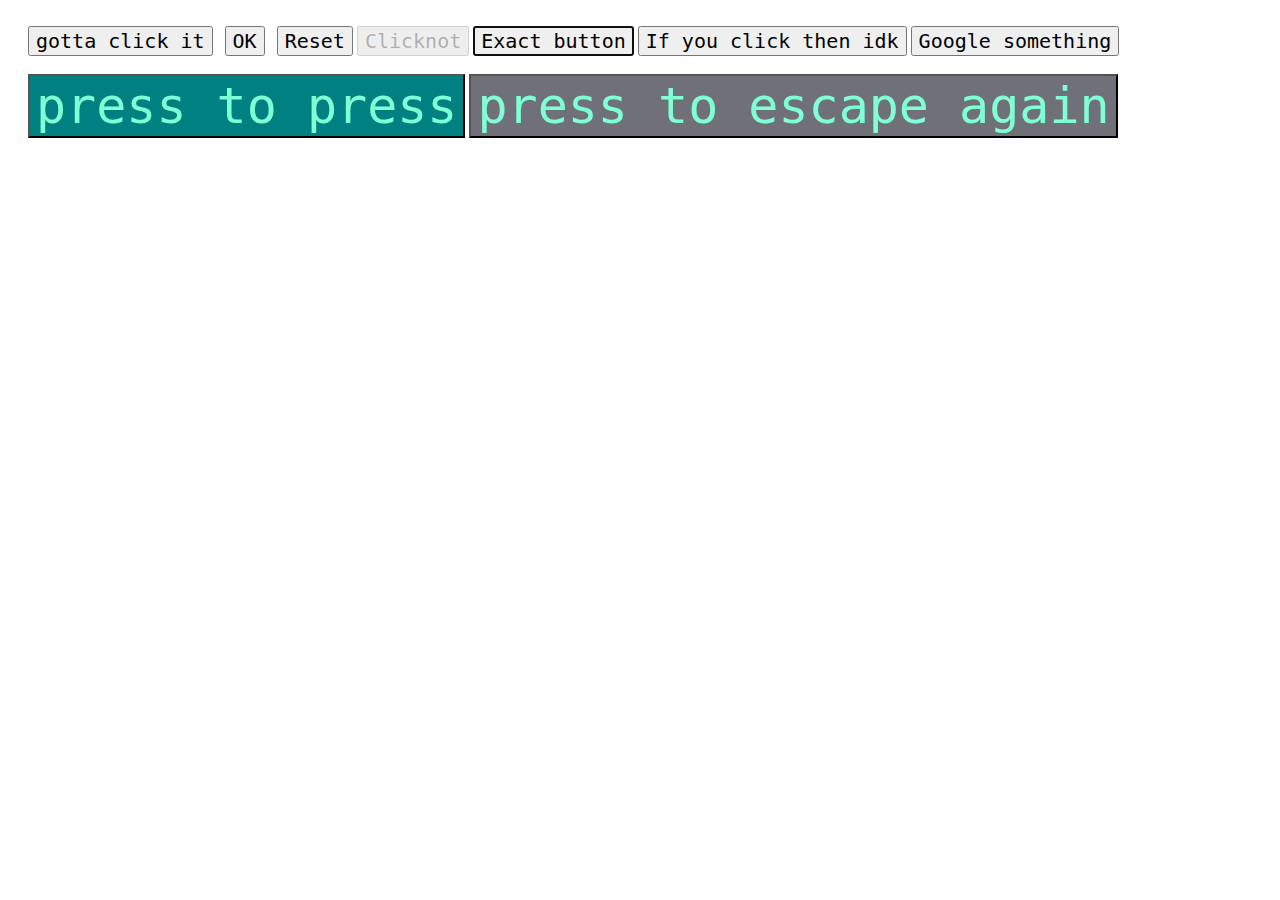
<file: index2.html>
<!DOCTYPE html>
<html>

    <head><title>page the page the page</title></head>
    <body>
        <br>
        &nbsp&nbsp&nbsp&nbsp <button name="im_button" type="thebutton1" style="font-size: 20px;font-family: monospace">
            gotta click it
        </button>
        &nbsp <button name="ok_button" type="ok" value="Ok" style="font-size: 20px;font-family: monospace">
            OK
        </button>
        &nbsp <button name="reset_button" type="reset" value="Reset" style="font-size:20px;font-family: monospace";>
            Reset
        </button>
        <button disabled style="font-size: 20px;font-family: monospace">Clicknot</button>
        <button autofocus style="font-size: 20px;font-family: monospace">Exact button</button>
        <button onclick="alert('Well, actually: idk here standed for I do know and therefore i do know you clicked this button, else you cant see something you see in here')" style="font-size: 20px;font-family: monospace"> If you click then idk </button>
        <a href="https://www.google.com/search?q=something" target="_blank">
        <button style="font-size: 20px;font-family: monospace"> Google something</button></a>
            <br>
            <br>
            &nbsp&nbsp&nbsp&nbsp

            <button style="background-color:#008080; color:#7fffd4; font-size: 50px; font-family: monospace">
                press to press
            </button>
            <a href="./index.html"><button style="background-color:#707079; color:#7fffd4; font-size: 50px; font-family: monospace">
                press to escape again
            </button></a>
    </body>
<html>
</file>
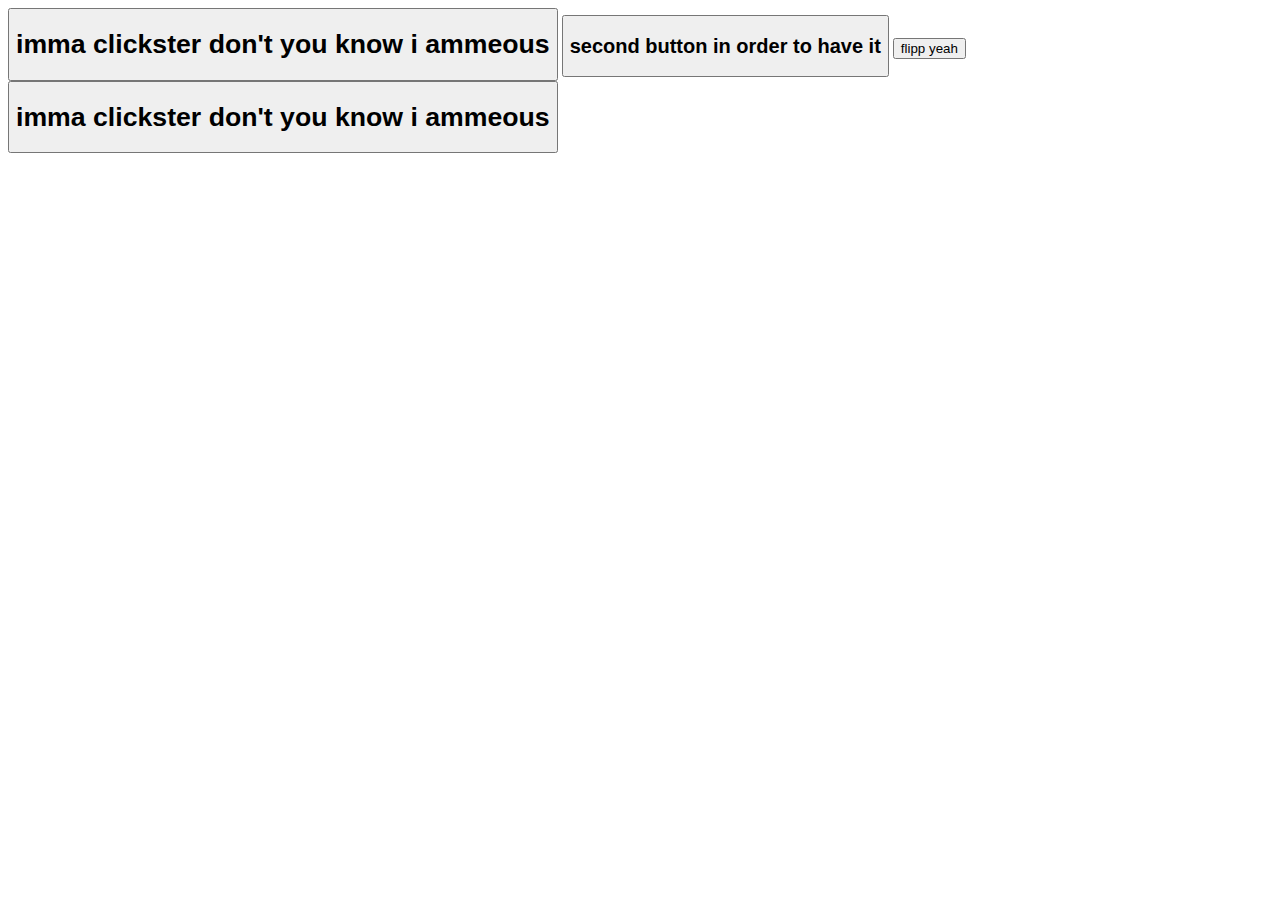
<file: index5clickwebb.html>
<!DOCTYPE html>
<html>
<head><title>Click Webb</title>
    <link rel="stylesheet" href="">
</head>
<body>
<div>
    <a  id="header" hr1ef="https://www.google.com/" target=_blank>
        <button id="header1">
    <h1>imma clickster don't you know i ammeous</h1></button>
    <button id=bt2><h2>second button in order to have it</h2></button>
    <button id=flip>flipp yeah</button>
</div>
<div>
<button id="header1">
    <h1>imma clickster don't you know i ammeous</h1></button>
</div>
</body>
</html>
</file>
